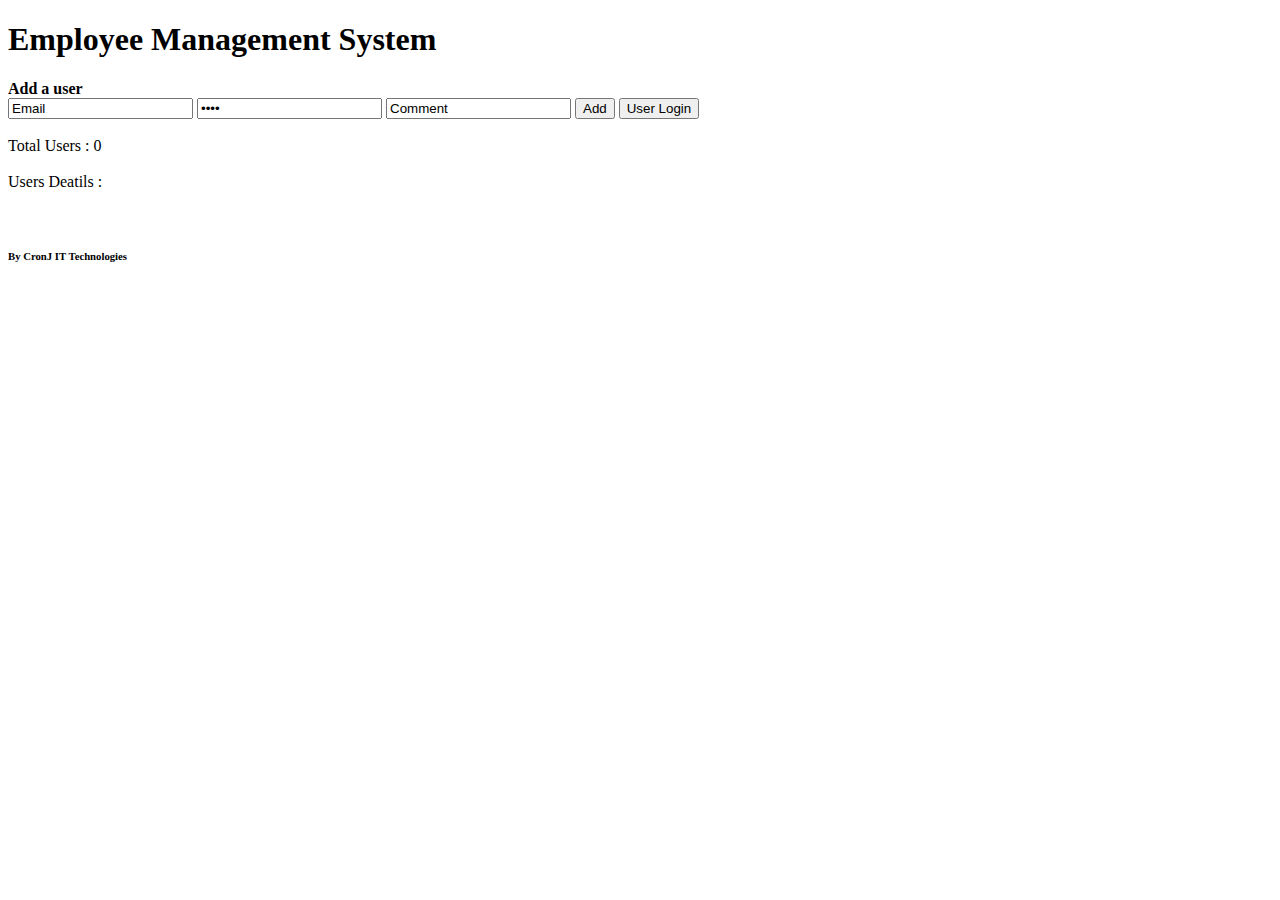
<file: hrHome.html>
<!doctype html>
<html>
	<head>
		<title>EMS</title>
		<script type="text/javascript" src="scripts/hrScript.js"></script>
		<link rel="stylesheet" type="text/css" href="css/hrhome.css">
	</head>
	<body>
		<header>
			<h1>Employee Management System</h1>
		</header>
		<div id="loginBlock">
			<strong>Add a user</strong><br>
			<input type="email" name="usermail" id="usermail" value="Email" required>
			<input type="password" name="userpass" id="userpass" value="pass" required>
			<input type="text" name="hrcomment" id="comment" value="Comment" required>
			<button type="submit" onclick="addEmp()">Add</button>
			<button type="submit" onclick="loginEmp()">User Login</button><br>
			<br>
			Total Users : <span id="total">0</span><br>
			<br>
			Users Deatils :<br>
			<ul></ul><br>
		</div>
		<div id="userLogin">
			<strong>User Log In</strong><br>
			<input type="email" name="usermail" id="emailIn" value="Email" required>
			<input type="password" name="userpass" id="passIn" value="pass" required>
			<button type="submit" onclick="validateEmp()">Log In</button>
		</div>
		<div id="userData">
			<strong>Profile</strong><br>
			<p> User Email : </p>
			<p id="setEmail"> </p><br>
			<p> User Password : </p>
			<p id="setPass"> </p><br>
			<p> Comment From HR : </p>
			<p id="setCom"> </p><br>
		</div>
		<footer>
			<h6>By CronJ IT Technologies</h6>
		</footer>
	</body>
</html>
</file>
<file: css/hrhome.css>
#userLogin{
	visibility: hidden;
	display: none;
}
#loginBlock{
	visibility: visible;
	display: block;
}
#userData{
	visibility: hidden;
	display: none;
}
</file>
